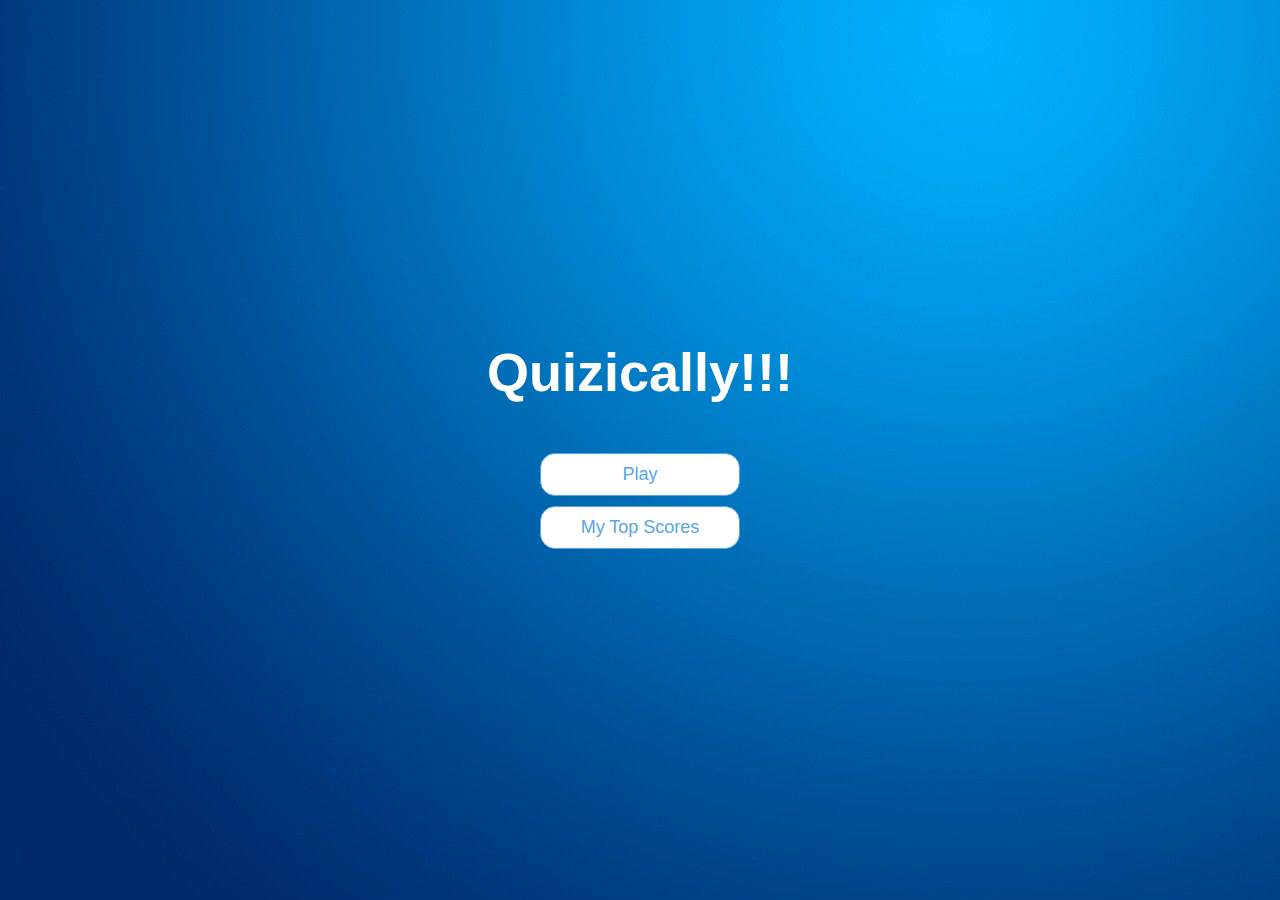
<file: quizz app/index.html>
<!DOCTYPE html>
<html lang="en">
  <head>
    <meta charset="UTF-8" />
    <meta name="viewport" content="width=device-width, initial-scale=1.0" />
    <meta http-equiv="X-UA-Compatible" content="ie=edge" />
    <title>Quizically!!</title>
    <link rel="stylesheet" href="app.css" />
  </head>
  <body>
    <div class="container">
      <div id="home" class="flex-center flex-column">
        <h1>Quizically!!!</h1>
        <a class="btn" href="form.html">Play</a>
        <a class="btn" href="highscores.html"> My Top Scores</a>
      </div>
    </div>
  </body>
</html>
</file>
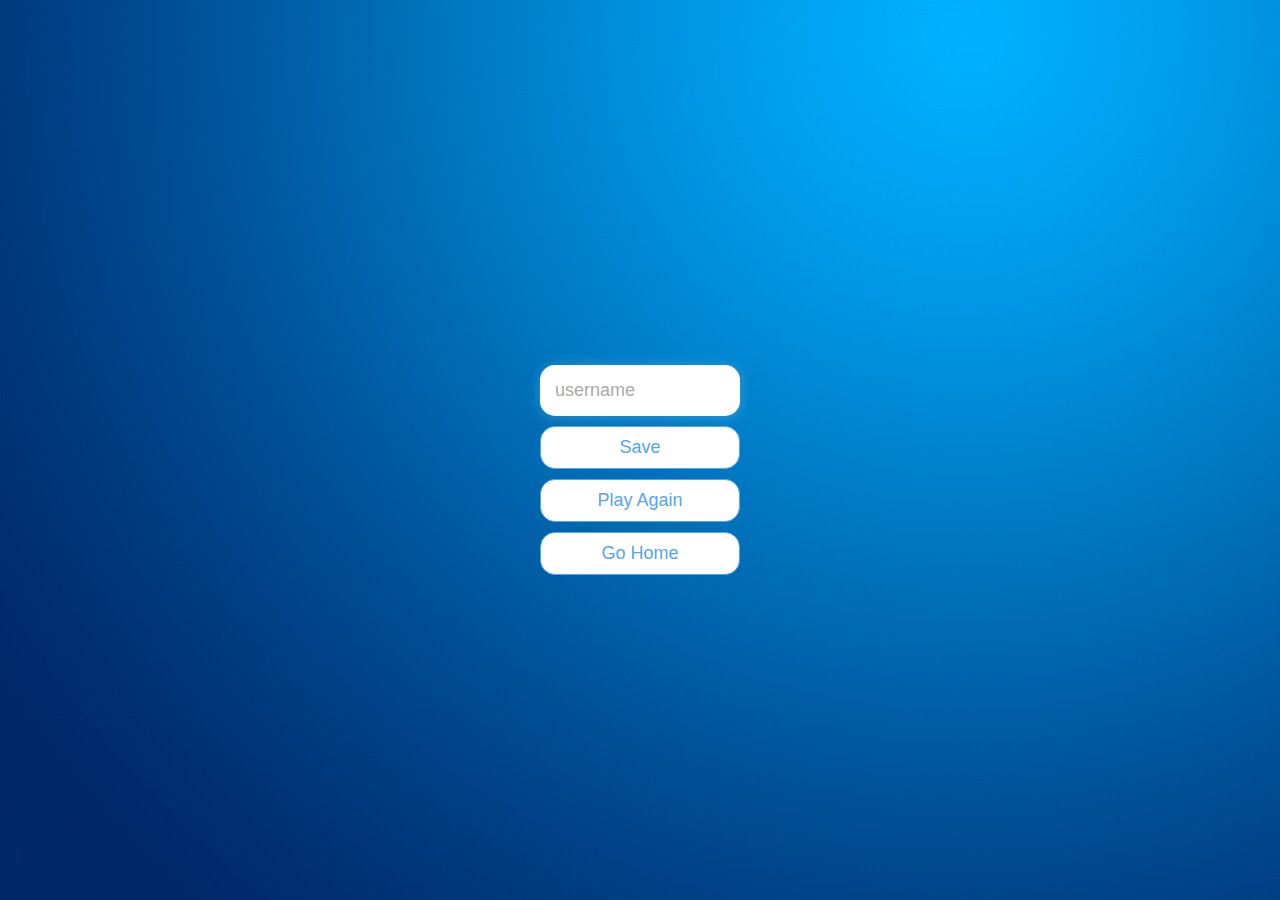
<file: quizz app/end.html>
<!DOCTYPE html>
<html lang="en">
  <head>
    <meta charset="UTF-8" />
    <meta name="viewport" content="width=device-width, initial-scale=1.0" />
    <meta http-equiv="X-UA-Compatible" content="ie=edge" />
    <title>Congrats!</title>
    <link rel="stylesheet" href="app.css" />
  </head>
  <body>
    <div class="container">
      <div id="end" class="flex-center flex-column">
        <h1 id="finalScore"></h1>
        <form>
          <input
            type="text"
            name="username"
            id="username"
            placeholder="username"
          />
          <button
            type="submit"
            class="btn"
            id="saveScoreBtn"
            onclick="saveHighScore(event)"
            disabled
          >
            Save
          </button>
        </form>
        <a class="btn" href="game.html">Play Again</a>
        <a class="btn" href="index.html">Go Home</a>
      </div>
    </div>
    <script src="end.js"></script>
  </body>
</html>
</file>
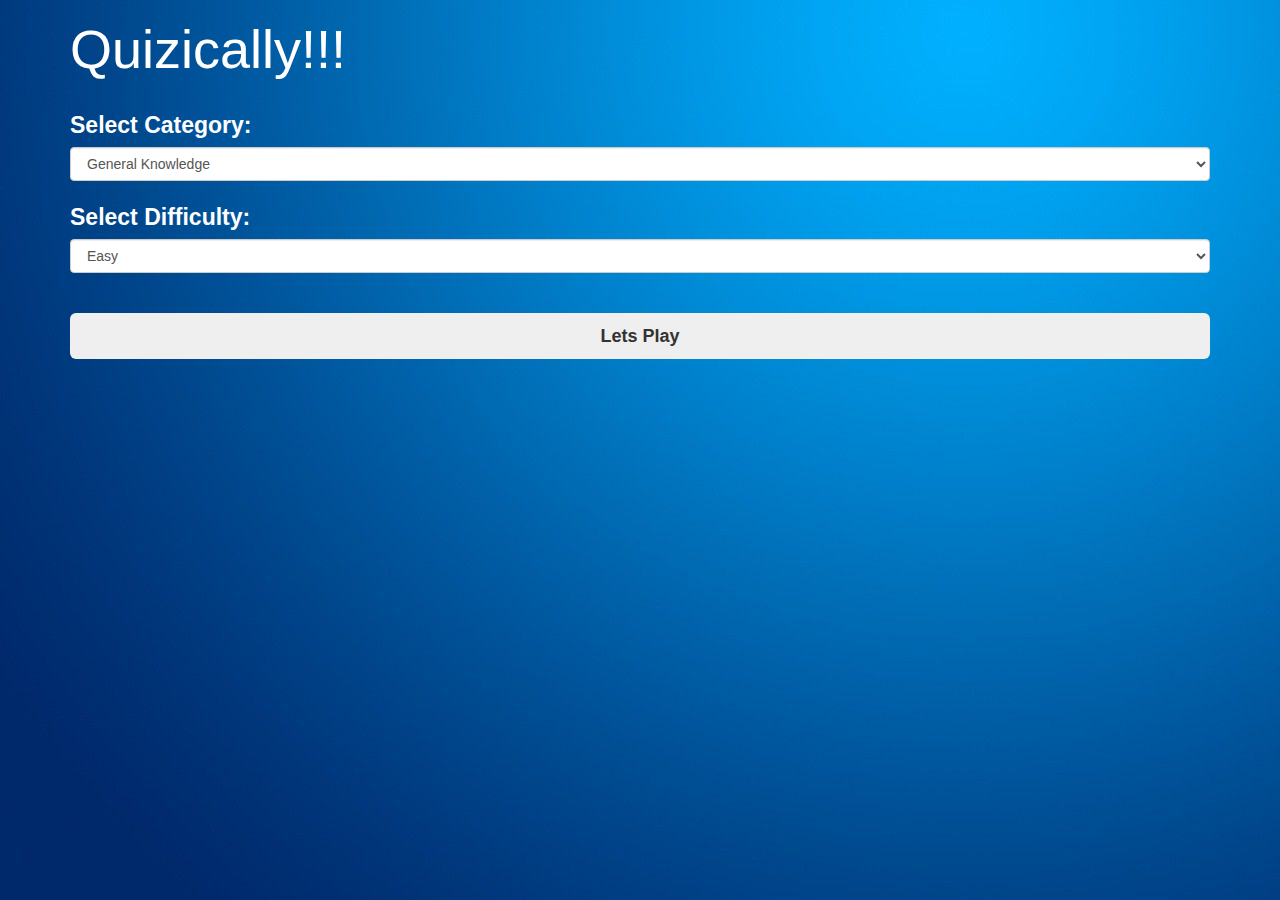
<file: quizz app/form.html>
<!DOCTYPE html>
<html lang="en">
<head>
  <title>Quizically</title>
  <meta charset="utf-8">
  <meta name="viewport" content="width=device-width, initial-scale=1">
  <link rel="stylesheet" href="https://maxcdn.bootstrapcdn.com/bootstrap/3.4.1/css/bootstrap.min.css">
  <link rel="stylesheet" type="text/css" href="form.css">
  <script src="https://ajax.googleapis.com/ajax/libs/jquery/3.4.1/jquery.min.js"></script>
  <script src="https://maxcdn.bootstrapcdn.com/bootstrap/3.4.1/js/bootstrap.min.js"></script>
</head>
<body>

<div class="container">
    <h1>Quizically!!!</h1>
    <label for="trivia_category">Select Category: </label>
    <select name="trivia_category" class="form-control" id="category">
        <option value="9">General Knowledge</option>
        <option value="10">Entertainment: Books</option>
        <option value="11">Entertainment: Film</option>
        <option value="12">Entertainment: Music</option>
        <option value="14">Entertainment: Television</option>
        <option value="15">Entertainment: Video Games</option>
        <option value="16">Entertainment: Board Games</option>
        <option value="17">Science &amp; Nature</option>
        <option value="18">Science: Computers</option>
        <option value="20">Mythology</option>
        <option value="21">Sports</option>
        <option value="22">Geography</option>
        <option value="23">History</option>
        <option value="26">Celebrities</option>
        <option value="27">Animals</option>
        <option value="28">Vehicles</option>
        <option value="31">Entertainment: Japanese Anime &amp; Manga</option>
        <option value="32">Entertainment: Cartoon &amp; Animations</option>		
    </select>

    <br>

    <label for="trivia_difficulty">Select Difficulty: </label>
    <select name="trivia_difficulty" class="form-control" id="level">
        <option value="easy">Easy</option>
        <option value="medium">Medium</option>
        <option value="hard">Hard</option>
    </select>

    <br>
    <button class="btn btn-block btn-lg" type="submit" onclick="generateapi();">Lets Play</button>
</div>

<script src="form.js"></script>


</body>
</html>
</file>
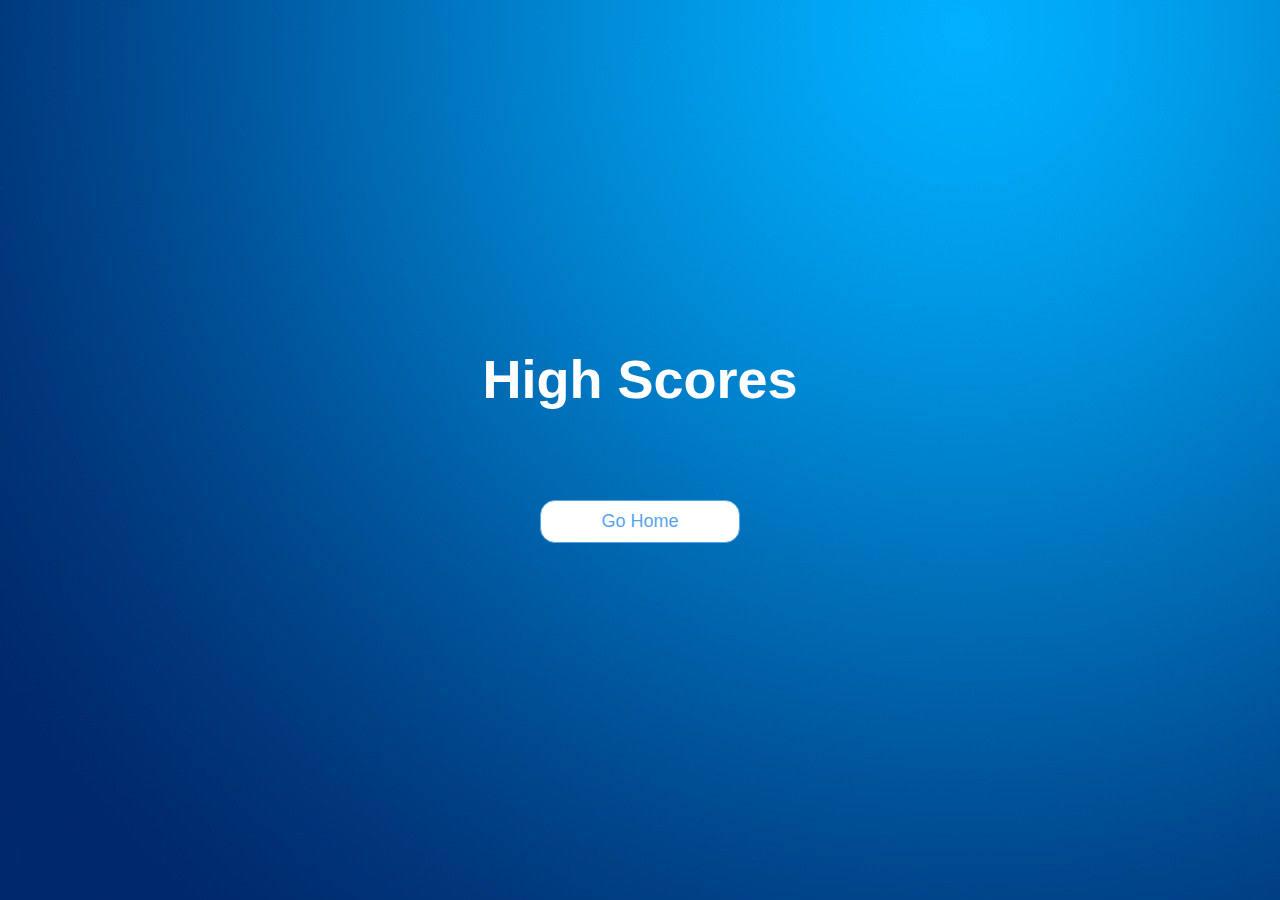
<file: quizz app/highscores.html>
<!DOCTYPE html>
<html lang="en">
  <head>
    <meta charset="UTF-8" />
    <meta name="viewport" content="width=device-width, initial-scale=1.0" />
    <meta http-equiv="X-UA-Compatible" content="ie=edge" />
    <title>High Scores</title>
    <link rel="stylesheet" href="app.css" />
    <link rel="stylesheet" href="highscores.css" />
  </head>
  <body>
    <div class="container">
      <div id="highScores" class="flex-center flex-column">
        <h1 id="finalScore">High Scores</h1>
        <ul id="highScoresList"></ul>
        <a class="btn" href="index.html">Go Home</a>
      </div>
    </div>
    <script src="highscores.js"></script>
  </body>
</html>
</file>
<file: quizz app/app.css>
:root {
   background-image: url("background.jpg");

/*    background-color: #ecf5ff;
*/    font-size: 62.5%;
  }
  
  * {
    box-sizing: border-box;
    font-family: Arial, Helvetica, sans-serif;
    margin: 0;
    padding: 0;
    color: #333;
  }
  
  h1,
  h2,
  h3,
  h4 {
    margin-bottom: 1rem;
  }
  
  h1 {
    font-size: 5.4rem;
    color: white;
    margin-bottom: 5rem;
  }
  
  h1 > span {
    font-size: 2.4rem;
    font-weight: 500;
  }
  
  h2 {
    font-size: 3.2rem;
    margin-bottom: 4rem;
    font-weight: 700;
    color: white;
  }
  
  h3 {
    font-size: 2.8rem;
    font-weight: 500;
  }
  
  /* UTILITIES */
  
  .container {
    width: 100vw;
    height: 100vh;
    display: flex;
    justify-content: center;
    align-items: center;
    max-width: 80rem;
    margin: 0 auto;
    padding: 2rem;
  }
  
  .container > * {
    width: 100%;
  }
  
  .flex-column {
    display: flex;
    flex-direction: column;
  }
  
  .flex-center {
    justify-content: center;
    align-items: center;
  }
  
  .justify-center {
    justify-content: center;
  }
  
  .text-center {
    text-align: center;
  }
  
  .hidden {
    display: none;
  }
  
  /* BUTTONS */
  .btn {
    font-size: 1.8rem;
    padding: 1rem 0;
    width: 20rem;
    text-align: center;
    border: 0.1rem solid #56a5eb;
    margin-bottom: 1rem;
    text-decoration: none;
    color: #56a5eb;
    background-color: white;
    border-radius: 15px;
  }
  
  .btn:hover {
    cursor: pointer;
    box-shadow: 0 0.4rem 1.4rem 0 rgba(86, 185, 235, 0.5);
    transform: translateY(-0.1rem);
    transition: transform 150ms;
  }
  
  .btn[disabled]:hover {
    cursor: not-allowed;
    box-shadow: none;
    transform: none;
  }
  
  /* FORMS */
  form {
    width: 100%;
    display: flex;
    flex-direction: column;
    align-items: center;
  }
  
  input {
    margin-bottom: 1rem;
    width: 20rem;
    padding: 1.5rem;
    font-size: 1.8rem;
    border: none;
    border-radius: 15px;
    box-shadow: 0 0.1rem 1.4rem 0 rgba(86, 185, 235, 0.5);
  }
  
  input::placeholder {
    color: #aaa;
  }
</file>
<file: quizz app/form.css>
h1 {
    font-size: 5.4rem;
    color: white;
    margin-bottom: 3rem; 
     }
     body{
     background-image: url("background.jpg");
     } 

     label{
        color: white;
        font-size:2.3rem;
     }
     .btn{
        margin-top: 2rem;
        font-weight: bold;
     }
</file>
<file: quizz app/highscores.css>
#highScoresList {
    list-style: none;
    padding-left: 0;
    margin-bottom: 4rem;
  }
  
  .high-score {
    font-size: 2.8rem;
    margin-bottom: 0.5rem;
    color: white;
  }
  
  .high-score:hover {
    transform: scale(1.025);
  }
</file>
